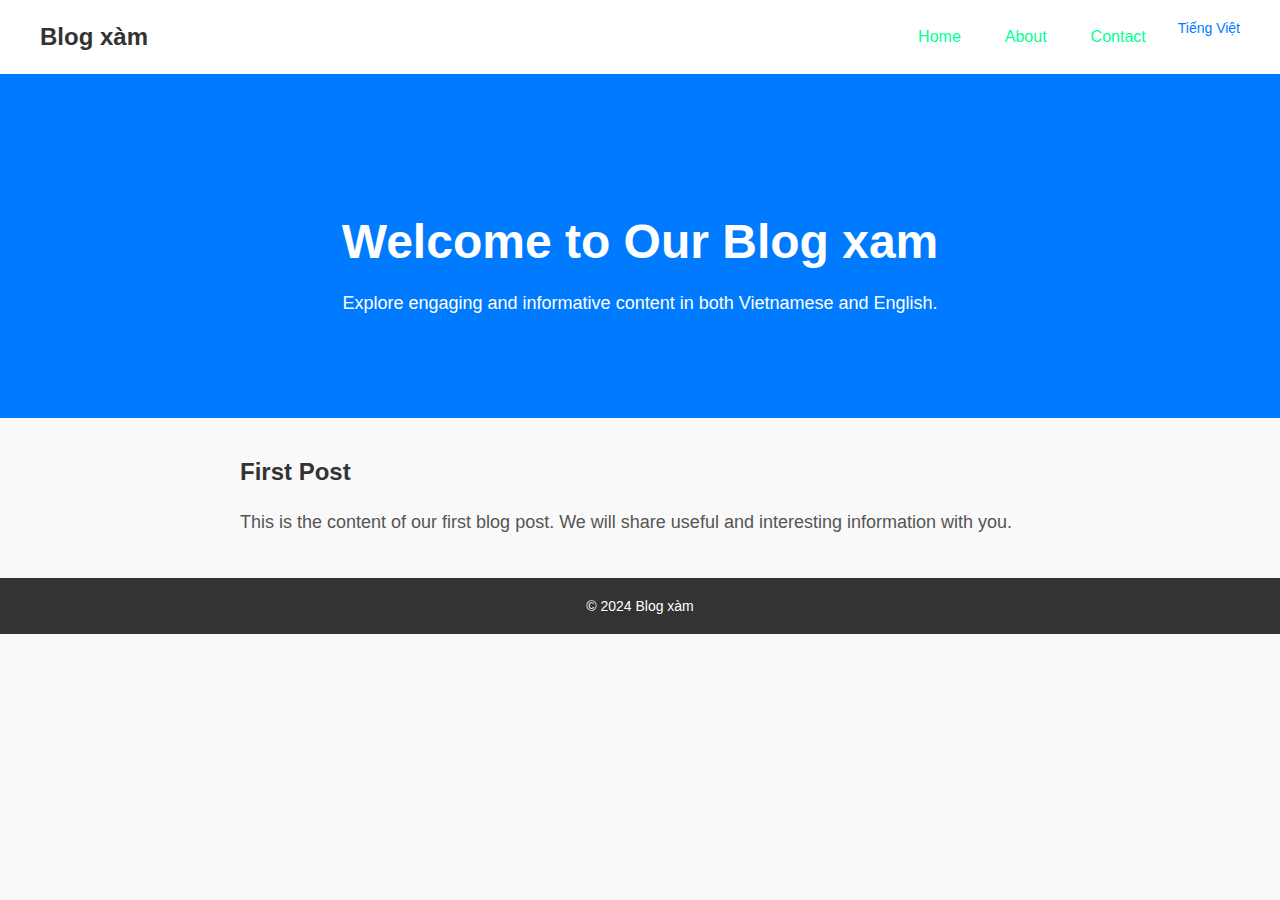
<file: index.html>
<!DOCTYPE html>
<html lang="en">
<head>
    <meta charset="UTF-8">
    <meta name="viewport" content="width=device-width, initial-scale=1.0">
    <title>Blog xàm</title>
    <link rel="stylesheet" href="index.css">
</head>
<body>
    <header>
        <h1>Blog xàm</h1>
        <nav>
            <a href="#home">Home</a>
            <a href="#about">About</a>
            <a href="#contact">Contact</a>
            <span class="language-toggle" onclick="toggleLanguage()">Tiếng Việt</span>
        </nav>
    </header>

    <section class="hero">
        <h2 id="hero-title">Welcome to Our Blog xam</h2>
        <p id="hero-desc">Explore engaging and informative content in both Vietnamese and English.</p>
    </section>

    <section class="content">
        <h2 id="post-title">First Post</h3>
        <p id="post-content">
            This is the content of our first blog post. We will share useful and interesting information with you.
        </p>
    </section>

    <footer>
        © 2024 Blog xàm
    </footer>
</body>
</html>
</file>
<file: index.css>
body {
    margin: 0;
    font-family: 'Segoe UI', Tahoma, Geneva, Verdana, sans-serif;
    color: #333;
    background-color: #f9f9f9;
}

header {
    background-color: #ffffff;
    padding: 20px 40px;
    box-shadow: 0 2px 5px rgba(0, 0, 0, 0.1);
    display: flex;
    justify-content: space-between;
    align-items: center;
}

header h1 {
    font-size: 24px;
    font-weight: 700;
    color: #333;
    margin: 0;
}

nav {
    display: flex;
    gap: 20px;
}

nav a {
    text-decoration: none;
    color: #00ff95;
    font-weight: 500;
    padding: 8px 12px;
    transition: background-color 0.3s ease;
}

nav a:hover {
    background-color: #2fff00;
    color: #ffffff;
    border-radius: 4px;
}

.language-toggle {
    font-size: 14px;
    cursor: pointer;
    color: #007BFF;
    font-weight: 500;
}

.hero {
    background-color: #007BFF;
    color: #ffffff;
    padding: 100px 20px;
    text-align: center;
}

.hero h2 {
    font-size: 48px;
    margin-bottom: 20px;
}

.hero p {
    font-size: 18px;
    max-width: 600px;
    margin: 0 auto;
    line-height: 1.6;
}

.content {
    max-width: 800px;
    margin: 40px auto;
    padding: 0 20px;
}

.content h3 {
    font-size: 32px;
    margin-bottom: 20px;
    color: #333;
}

.content p {
    font-size: 18px;
    line-height: 1.8;
    color: #555;
}

footer {
    background-color: #333;
    color: #ffffff;
    padding: 20px 40px;
    text-align: center;
    margin-top: 40px;
    font-size: 14px;
}
</file>
